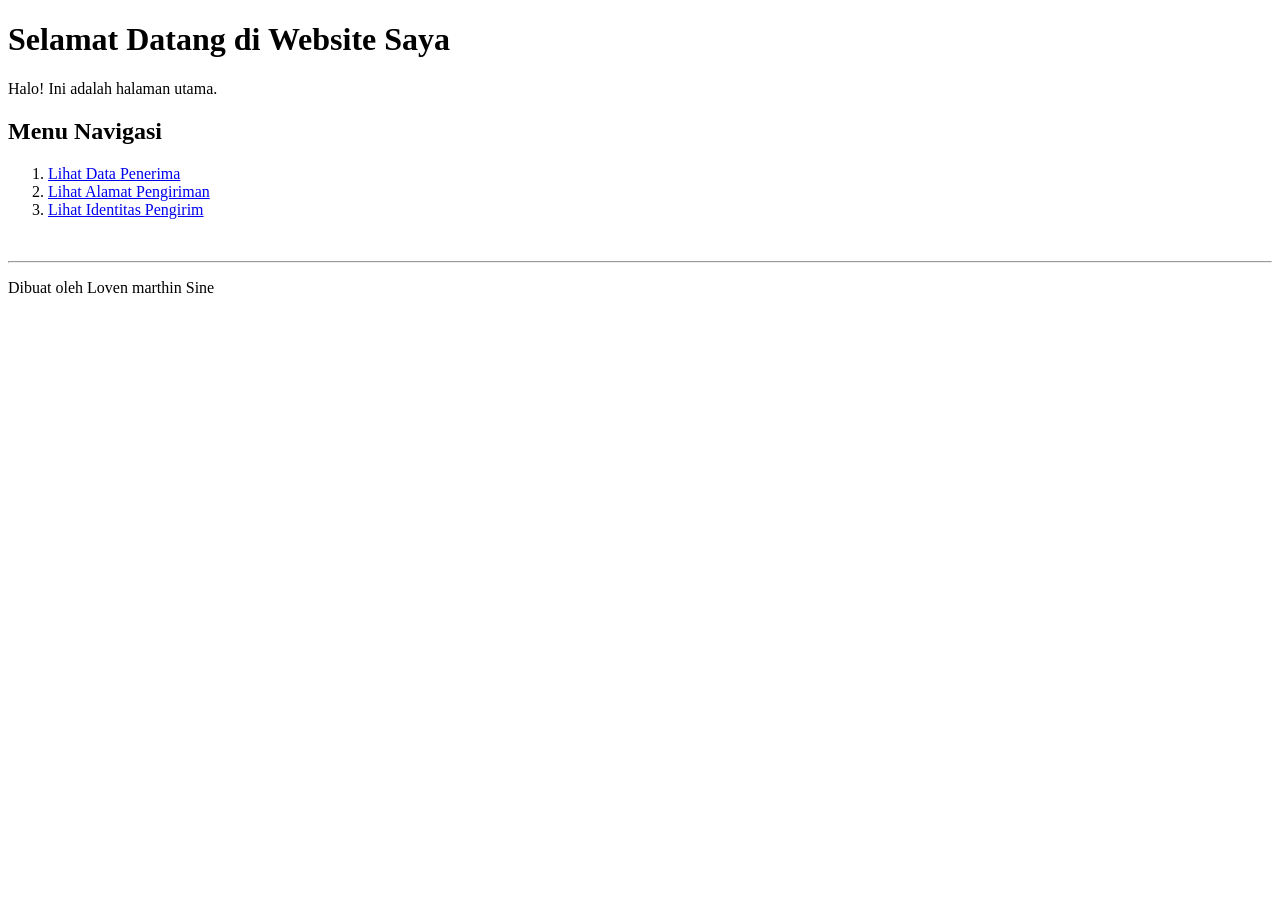
<file: index.html>
<!DOCTYPE html>
<html>
<head>
    <meta charset="UTF-8">
    <title>Halaman Utama (Index)</title>
</head>
<body>

    <h1>Selamat Datang di Website Saya</h1>
    <p>Halo! Ini adalah halaman utama.</p>

    <h2>Menu Navigasi</h2>
    <ol>
        <li><a href="penerima.html">Lihat Data Penerima</a></li>
        <li><a href="alamat.html">Lihat Alamat Pengiriman</a></li>
        <li><a href="identitas.html">Lihat Identitas Pengirim</a></li>
    </ol>

    <br>

    <footer>
        <hr>
        <p>Dibuat oleh Loven marthin Sine</p>
    </footer>

</body>
</html>
</file>
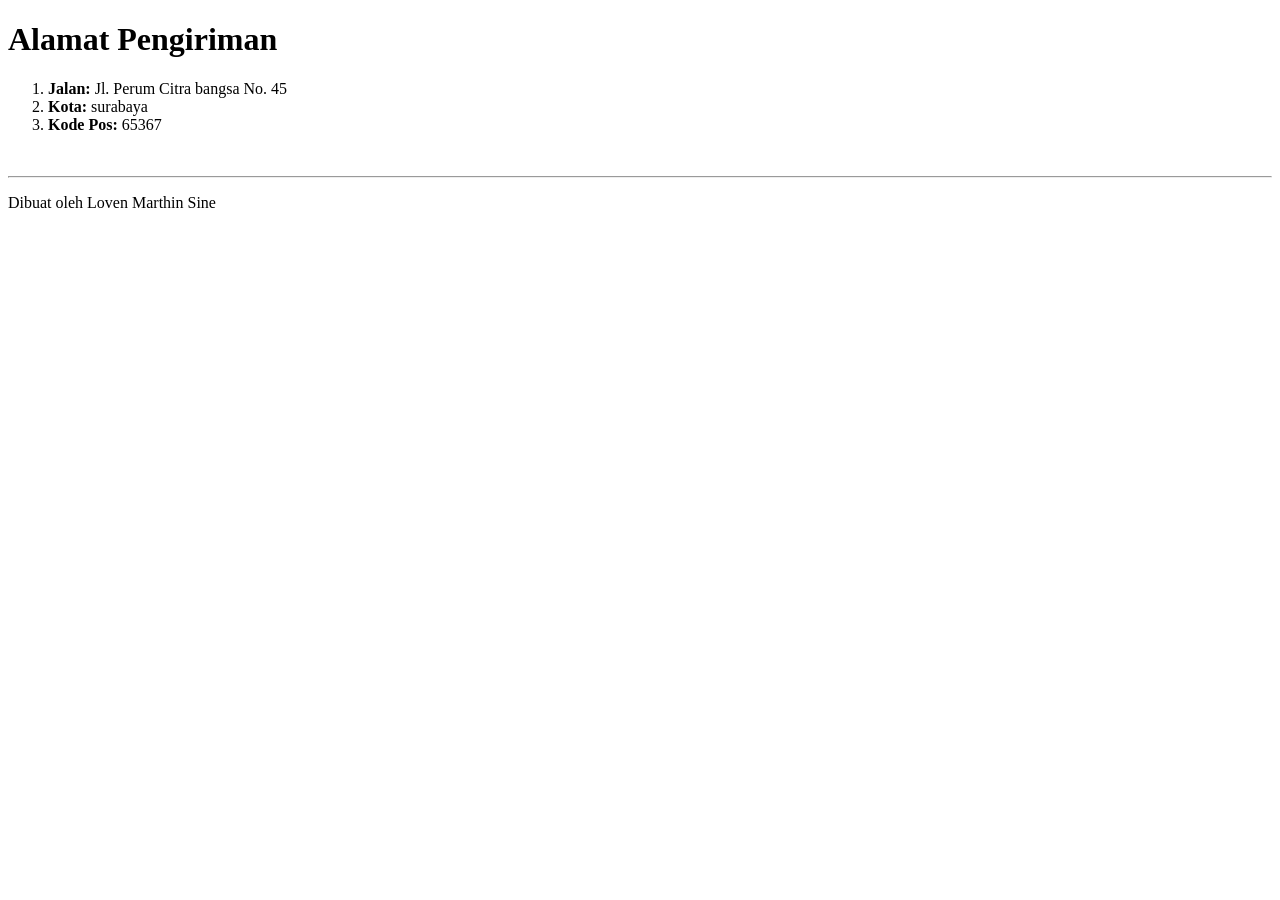
<file: alamat.html>
<!DOCTYPE html>
<html>
<head>
    <meta charset="UTF-8">
    <title>Alamat</title>
</head>
<body>

    <h1>Alamat Pengiriman</h1>
    <ol>
        <li><b>Jalan:</b> Jl. Perum Citra bangsa No. 45</li>
        <li><b>Kota:</b> surabaya </li>
        <li><b>Kode Pos:</b> 65367</li>
    </ol>

    <br>

    <footer>
        <hr>
        <p>Dibuat oleh Loven Marthin Sine</p>
    </footer>

</body>
</html>
</file>
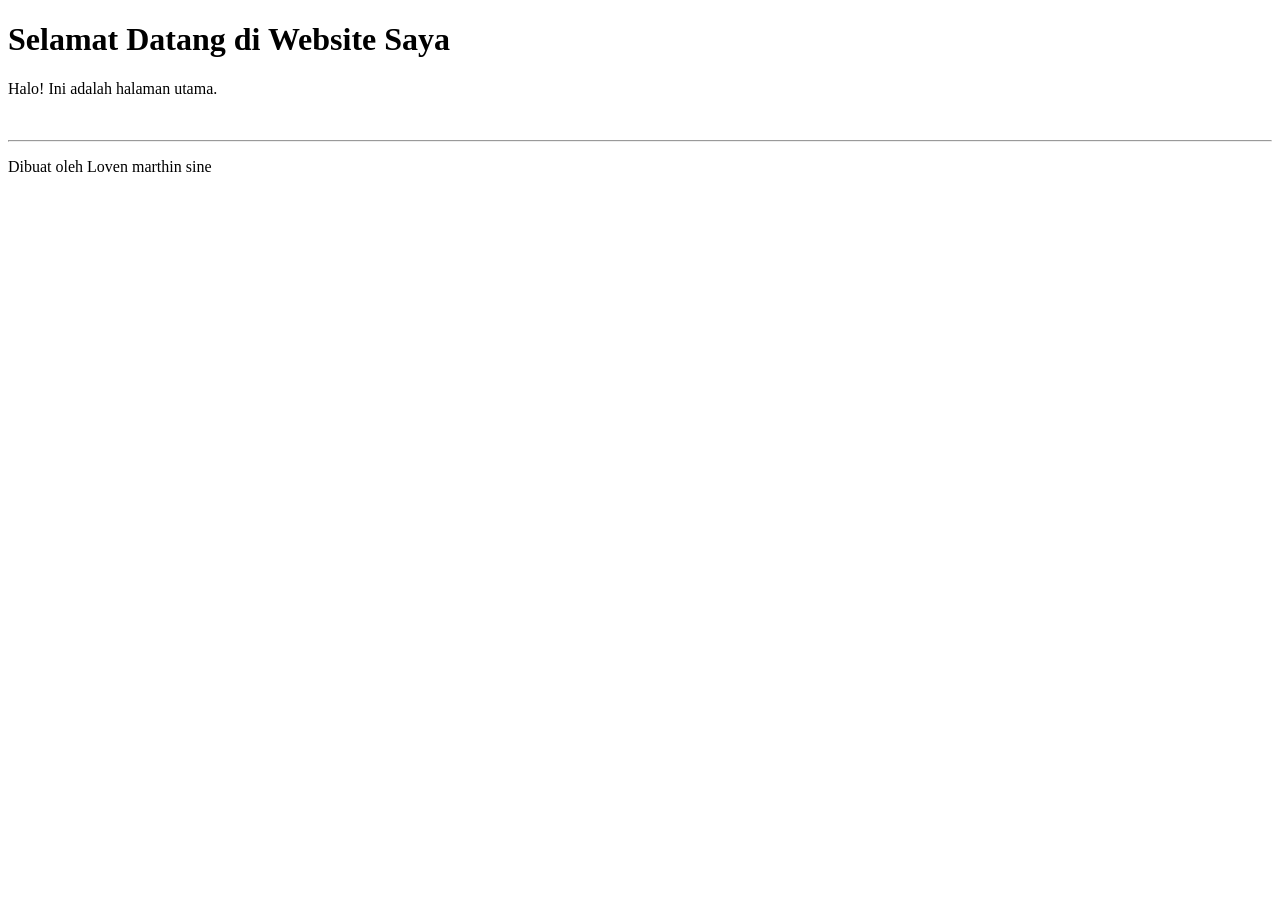
<file: home.html>
<!DOCTYPE html>
<html>
<head>
    <meta charset="UTF-8">
    <title>Home</title>
</head>
<body>

    <h1>Selamat Datang di Website Saya</h1>
    <p>Halo! Ini adalah halaman utama.</p>

    <br>

    <footer>
        <hr>
        <p>Dibuat oleh Loven marthin sine</p>
    </footer>

</body>
</html>
</file>
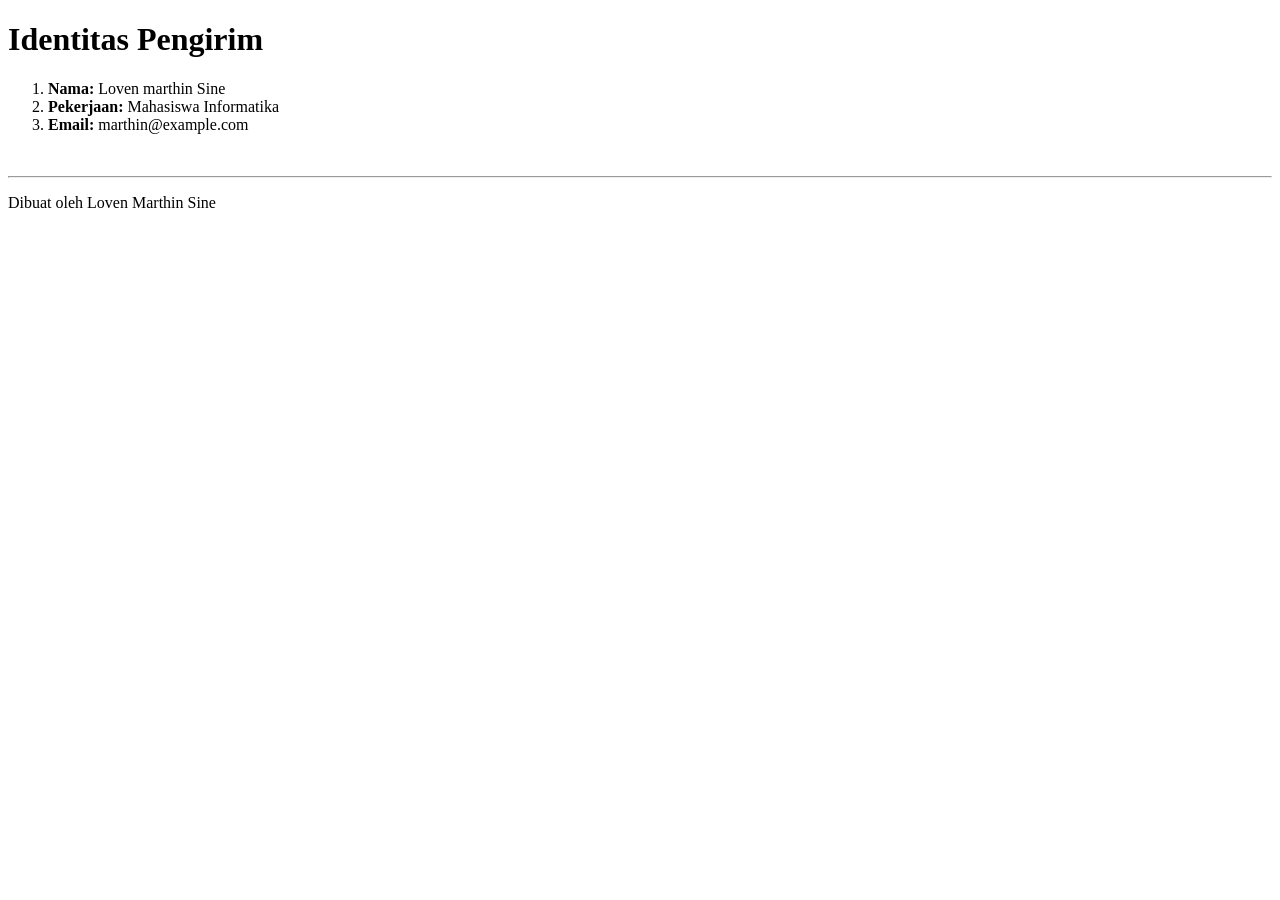
<file: identitas.html>
<!DOCTYPE html>
<html>
<head>
    <meta charset="UTF-8">
    <title>Identitas</title>
</head>
<body>

    <h1>Identitas Pengirim</h1>
    <ol>
        <li><b>Nama:</b> Loven marthin Sine</li>
        <li><b>Pekerjaan:</b> Mahasiswa Informatika</li>
        <li><b>Email:</b> marthin@example.com</li>
    </ol>

    <br>

    <footer>
        <hr>
        <p>Dibuat oleh Loven Marthin Sine</p>
    </footer>

</body>
</html>
</file>
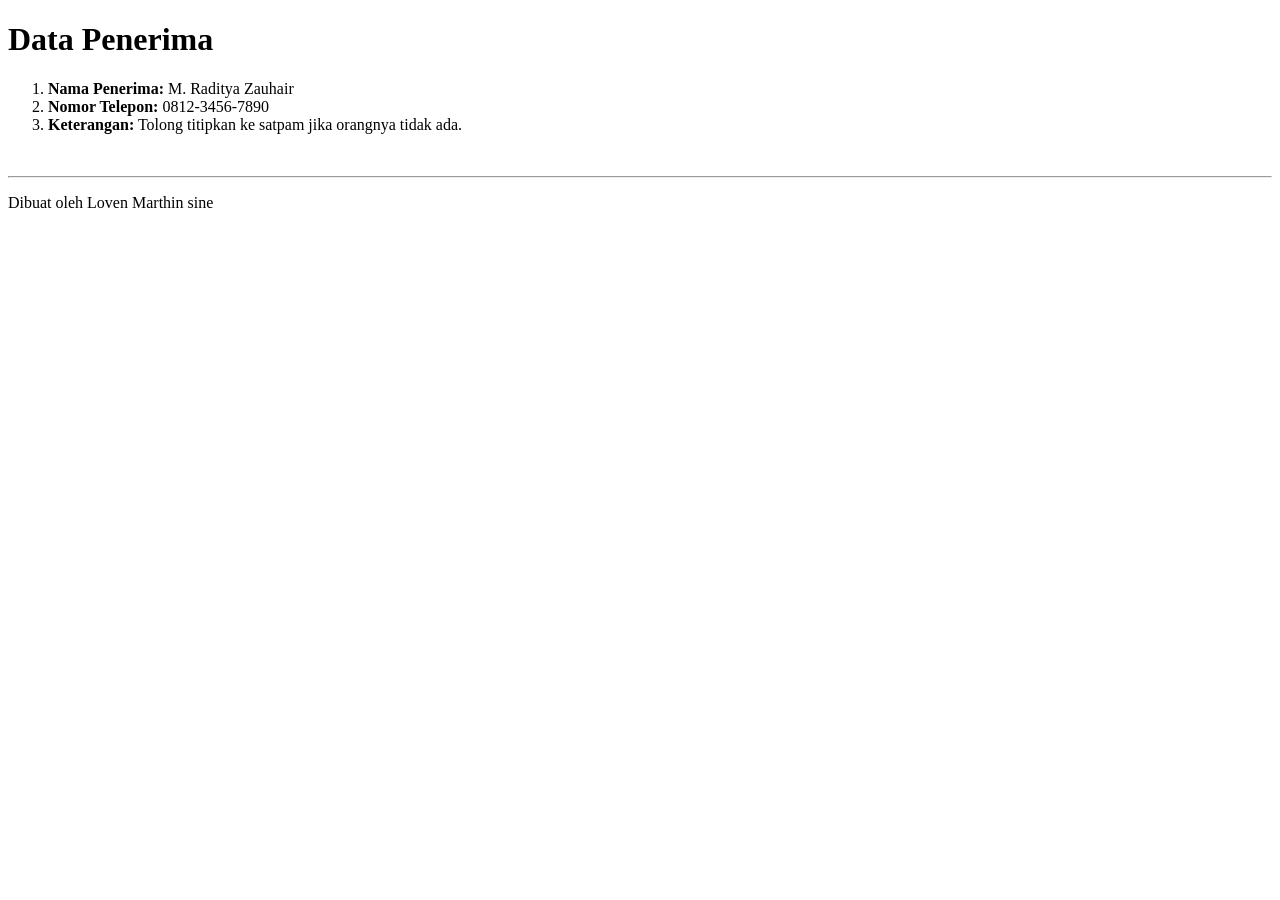
<file: penerima.html>
<!DOCTYPE html>
<html>
<head>
    <meta charset="UTF-8">
    <title>Penerima</title>
</head>
<body>

    <h1>Data Penerima</h1>
    <ol>
        <li><b>Nama Penerima:</b> M. Raditya Zauhair</li>
        <li><b>Nomor Telepon:</b> 0812-3456-7890</li>
        <li><b>Keterangan:</b> Tolong titipkan ke satpam jika orangnya tidak ada.</li>
    </ol>

    <br>

    <footer>
        <hr>
        <p>Dibuat oleh Loven Marthin sine</p>
    </footer>

</body>
</html>
</file>
